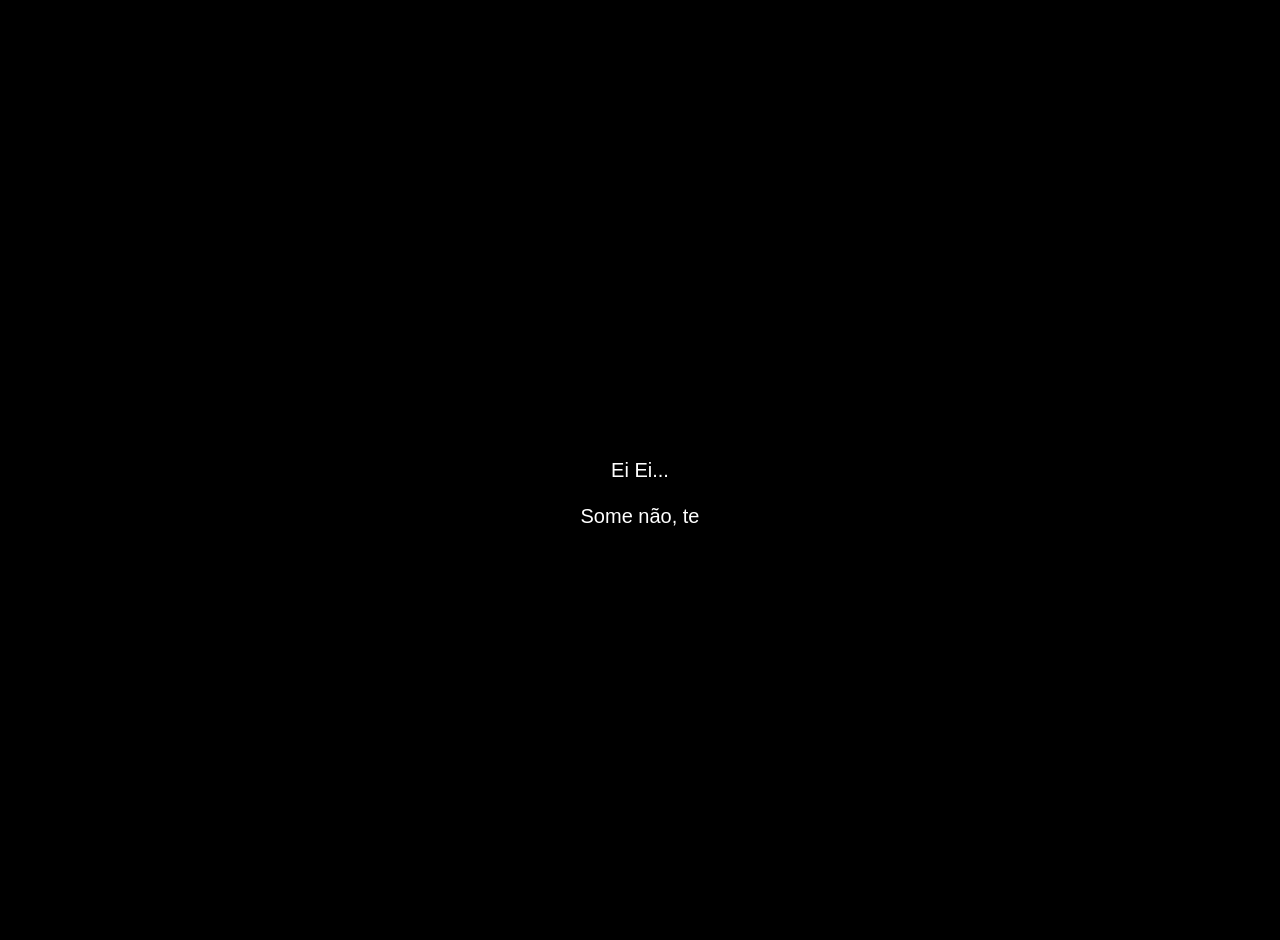
<file: mensagem.html>
<!DOCTYPE html>
<html lang="pt-BR">
<head>
  <meta charset="UTF-8">
  <title>pra você</title>

  <style>
    body {
      margin: 0;
      background: black;
      color: white;
      font-family: Arial, sans-serif;
      display: flex;
      justify-content: center;
      align-items: center;
      height: 100vh;
      padding: 20px;
    }

    #box {
      max-width: 600px;
      text-align: center;
      font-size: 20px;
      white-space: pre-line;
      opacity: 0;
      transition: opacity 1s;
    }
  </style>
</head>

<body>

<div id="box"></div>

<script>
const text = `

Ei Ei...

Some não, tem mais coisa...

Eu te amo... 
Eu...
Te...
Amo...

Eu poderia voltar no tempo...
mudar muita coisa...

Mas tem uma que eu não mudaria.

Ter te encontrado.

Porque, no meio de tudo que me aconteceu...

você virou algo que eu não esperava.

E talvez eu não saiba explicar direito...

mas eu sei que é muito importante.

Então o meu ultimo recado é...

...
...
...

Tem algo pra você em algum lugar, se achar é seu.

`;

// efeito de digitação
const box = document.getElementById("box");
let i = 0;

setTimeout(() => {
  box.style.opacity = 1;

  let interval = setInterval(() => {
    box.innerHTML += text[i];
    i++;

    if (i >= text.length) clearInterval(interval);
  }, 30);

}, 500);
</script>

</body>
</html>
</file>
